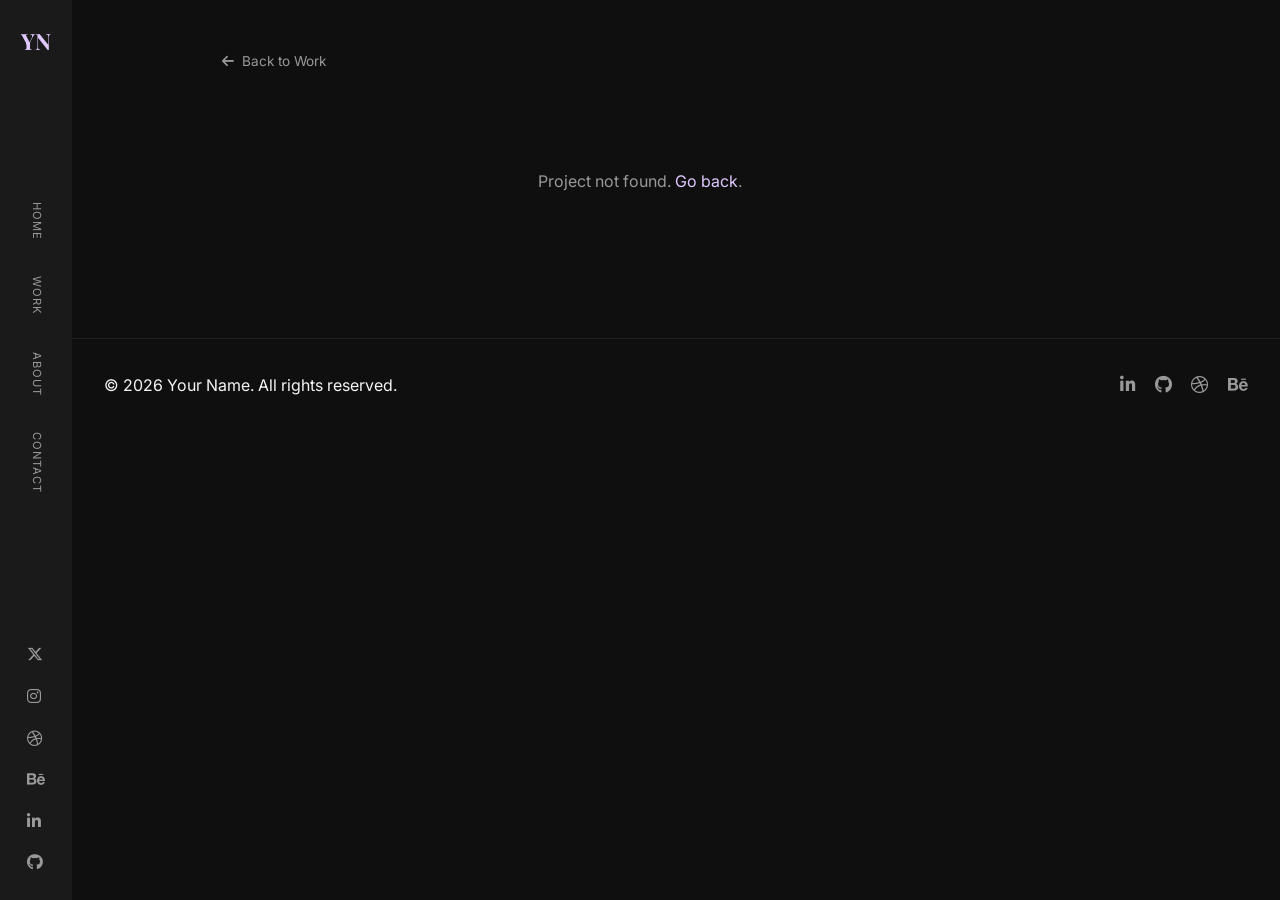
<file: work-detail.html>
<!DOCTYPE html>
<html lang="en">
<head>
  <meta charset="UTF-8" />
  <meta name="viewport" content="width=device-width, initial-scale=1.0" />
  <title>Project Detail — Your Name</title>

  <link href="https://fonts.googleapis.com/css2?family=Playfair+Display:wght@400;700&family=Inter:wght@300;400;500;600&display=swap" rel="stylesheet" />
  <link rel="stylesheet" href="https://cdnjs.cloudflare.com/ajax/libs/font-awesome/6.5.0/css/all.min.css" />
  <link rel="stylesheet" href="css/style.css" />
</head>
<body>

  <!-- ============================================================
       SIDE NAVIGATION (same as index.html)
       ============================================================ -->
  <nav class="side-nav" id="sideNav">
    <div class="side-nav__logo"><span class="logo-text">YN</span></div>
    <ul class="side-nav__links">
      <li><a href="index.html#hero">Home</a></li>
      <li><a href="index.html#work">Work</a></li>
      <li><a href="index.html#about">About</a></li>
      <li><a href="index.html#contact">Contact</a></li>
    </ul>
    <div class="side-nav__social">
      <a href="https://twitter.com/yourhandle" target="_blank" aria-label="Twitter"><i class="fab fa-x-twitter"></i></a>
      <a href="https://instagram.com/yourhandle" target="_blank" aria-label="Instagram"><i class="fab fa-instagram"></i></a>
      <a href="https://dribbble.com/yourhandle" target="_blank" aria-label="Dribbble"><i class="fab fa-dribbble"></i></a>
      <a href="https://behance.net/yourhandle" target="_blank" aria-label="Behance"><i class="fab fa-behance"></i></a>
      <a href="https://linkedin.com/in/yourhandle" target="_blank" aria-label="LinkedIn"><i class="fab fa-linkedin-in"></i></a>
      <a href="https://github.com/yourhandle" target="_blank" aria-label="GitHub"><i class="fab fa-github"></i></a>
    </div>
  </nav>

  <button class="nav-toggle" id="navToggle" aria-label="Toggle menu">
    <span></span><span></span><span></span>
  </button>
  <div class="nav-overlay" id="navOverlay"></div>

  <!-- ============================================================
       PROJECT DETAIL (populated by JS from data/work.json)
       ============================================================ -->
  <main class="detail" id="detail">
    <a href="index.html#work" class="detail__back">
      <i class="fas fa-arrow-left"></i> Back to Work
    </a>

    <div class="detail__content" id="detailContent">
      <!-- Populated by JS -->
      <p class="detail__loading">Loading project…</p>
    </div>
  </main>

  <footer class="footer">
    <div class="footer__inner">
      <p>&copy; 2026 Your Name. All rights reserved.</p>
      <div class="footer__social">
        <a href="https://linkedin.com/in/yourhandle" target="_blank" aria-label="LinkedIn"><i class="fab fa-linkedin-in"></i></a>
        <a href="https://github.com/yourhandle" target="_blank" aria-label="GitHub"><i class="fab fa-github"></i></a>
        <a href="https://dribbble.com/yourhandle" target="_blank" aria-label="Dribbble"><i class="fab fa-dribbble"></i></a>
        <a href="https://behance.net/yourhandle" target="_blank" aria-label="Behance"><i class="fab fa-behance"></i></a>
      </div>
    </div>
  </footer>

  <script src="js/script.js"></script>
</body>
</html>
</file>
<file: css/style.css>
/* ============================================================
   ARTISTFOLIO — PORTFOLIO TEMPLATE
   EDIT: Change brand colors and fonts in :root below
   ============================================================ */

/* ============================================================
   RESET & BASE
   ============================================================ */
*,
*::before,
*::after {
  margin: 0;
  padding: 0;
  box-sizing: border-box;
}

:root {
  /* EDIT: Change these to match your brand */
  --color-bg: #0f0f0f;
  --color-surface: #1a1a1a;
  --color-text: #f5f5f5;
  --color-muted: #999;
  --color-accent: #e0c8ff;
  --color-error: #e74c3c;
  --color-success: #2ecc71;
  --font-heading: 'Playfair Display', serif;
  --font-body: 'Inter', sans-serif;
  --nav-width: 72px;
}

html {
  scroll-behavior: smooth;
}

body {
  font-family: var(--font-body);
  background: var(--color-bg);
  color: var(--color-text);
  line-height: 1.6;
  overflow-x: hidden;
}

img {
  max-width: 100%;
  display: block;
}

a {
  color: inherit;
  text-decoration: none;
}

/* ============================================================
   SIDE NAVIGATION
   ============================================================ */
.side-nav {
  position: fixed;
  top: 0;
  left: 0;
  width: var(--nav-width);
  height: 100vh;
  background: var(--color-surface);
  display: flex;
  flex-direction: column;
  align-items: center;
  justify-content: space-between;
  padding: 1.5rem 0;
  z-index: 1000;
  transition: transform 0.3s ease;
}

.side-nav__logo .logo-text {
  font-family: var(--font-heading);
  font-size: 1.4rem;
  font-weight: 700;
  color: var(--color-accent);
}

.side-nav__links {
  list-style: none;
  display: flex;
  flex-direction: column;
  gap: 1.8rem;
}

.side-nav__links a {
  font-size: 0.7rem;
  text-transform: uppercase;
  letter-spacing: 1px;
  color: var(--color-muted);
  writing-mode: vertical-rl;
  transition: color 0.2s;
}

.side-nav__links a:hover,
.side-nav__links a.active {
  color: var(--color-accent);
}

.side-nav__social {
  display: flex;
  flex-direction: column;
  gap: 1rem;
}

.side-nav__social a {
  font-size: 1rem;
  color: var(--color-muted);
  transition: color 0.2s;
}

.side-nav__social a:hover {
  color: var(--color-accent);
}

/* ============================================================
   MOBILE NAV TOGGLE
   ============================================================ */
.nav-toggle {
  display: none;
  position: fixed;
  top: 1rem;
  left: 1rem;
  z-index: 1100;
  background: none;
  border: none;
  cursor: pointer;
  flex-direction: column;
  gap: 5px;
  padding: 8px;
}

.nav-toggle span {
  display: block;
  width: 24px;
  height: 2px;
  background: var(--color-text);
  transition: 0.3s;
}

.nav-overlay {
  display: none;
  position: fixed;
  inset: 0;
  background: rgba(0, 0, 0, 0.6);
  z-index: 999;
}

.nav-overlay.active {
  display: block;
}

/* ============================================================
   HERO
   ============================================================ */
.hero {
  position: relative;
  height: 100vh;
  display: flex;
  align-items: center;
  justify-content: center;
  margin-left: var(--nav-width);
}

.hero__bg {
  position: absolute;
  inset: 0;
  width: 100%;
  height: 100%;
  object-fit: cover;
}

.hero__overlay {
  position: absolute;
  inset: 0;
  background: rgba(0, 0, 0, 0.5);
}

.hero__content {
  position: relative;
  text-align: center;
  z-index: 1;
}

.hero__name {
  font-family: var(--font-heading);
  font-size: clamp(2.5rem, 8vw, 5rem);
  font-weight: 700;
  margin-bottom: 0.5rem;
}

.hero__tagline {
  font-size: clamp(1rem, 2.5vw, 1.4rem);
  color: var(--color-muted);
  margin-bottom: 1.5rem;
}

.hero__cta {
  display: inline-block;
  padding: 0.75rem 2rem;
  border: 1px solid var(--color-text);
  font-size: 0.85rem;
  text-transform: uppercase;
  letter-spacing: 2px;
  transition: background 0.3s, color 0.3s;
}

.hero__cta:hover {
  background: var(--color-text);
  color: var(--color-bg);
}

/* ============================================================
   SECTION SHARED
   ============================================================ */
.section-title {
  font-family: var(--font-heading);
  font-size: clamp(1.8rem, 4vw, 2.5rem);
  text-align: center;
  margin-bottom: 2.5rem;
}

/* ============================================================
   WORK / GALLERY
   ============================================================ */
.work {
  padding: 5rem 2rem;
  margin-left: var(--nav-width);
}

.work__grid {
  display: grid;
  grid-template-columns: repeat(auto-fill, minmax(280px, 1fr));
  gap: 1.5rem;
  max-width: 1200px;
  margin: 0 auto;
}

.work__card {
  position: relative;
  overflow: hidden;
  cursor: pointer;
  aspect-ratio: 4 / 3;
  border-radius: 6px;
}

.work__card img {
  width: 100%;
  height: 100%;
  object-fit: cover;
  transition: transform 0.4s ease;
}

.work__card:hover img {
  transform: scale(1.05);
}

.work__card-overlay {
  position: absolute;
  inset: 0;
  background: linear-gradient(transparent 30%, rgba(0, 0, 0, 0.85));
  display: flex;
  flex-direction: column;
  justify-content: flex-end;
  padding: 1.25rem;
  opacity: 0;
  transition: opacity 0.3s ease;
}

.work__card:hover .work__card-overlay {
  opacity: 1;
}

.work__card-type {
  display: inline-block;
  font-size: 0.65rem;
  text-transform: uppercase;
  letter-spacing: 1.5px;
  color: var(--color-accent);
  margin-bottom: 0.4rem;
  font-weight: 600;
}

.work__card-title {
  font-family: var(--font-heading);
  font-size: 1.1rem;
  font-weight: 700;
  margin-bottom: 0.3rem;
}

.work__card-desc {
  font-size: 0.8rem;
  color: var(--color-muted);
  line-height: 1.4;
}

/* ============================================================
   ABOUT
   ============================================================ */
.about {
  padding: 5rem 2rem;
  margin-left: var(--nav-width);
  background: var(--color-surface);
}

.about__inner {
  display: grid;
  grid-template-columns: 300px 1fr;
  gap: 3rem;
  max-width: 900px;
  margin: 0 auto;
  align-items: start;
}

.about__photo {
  border-radius: 4px;
  width: 100%;
}

.about__text p {
  color: var(--color-muted);
  margin-bottom: 1rem;
}

/* Tags / Skills */
.about__tags {
  display: flex;
  flex-wrap: wrap;
  gap: 0.5rem;
  margin: 1.5rem 0;
}

.tag {
  display: inline-block;
  padding: 0.3rem 0.75rem;
  background: rgba(224, 200, 255, 0.1);
  border: 1px solid rgba(224, 200, 255, 0.25);
  border-radius: 20px;
  font-size: 0.75rem;
  color: var(--color-accent);
  letter-spacing: 0.5px;
}

/* About social links */
.about__social {
  display: flex;
  flex-wrap: wrap;
  gap: 1rem;
  margin-top: 1.5rem;
}

.about__social a {
  display: inline-flex;
  align-items: center;
  gap: 0.4rem;
  font-size: 0.85rem;
  color: var(--color-muted);
  transition: color 0.2s;
}

.about__social a:hover {
  color: var(--color-accent);
}

.about__social a i {
  font-size: 1.1rem;
}

/* ============================================================
   CONTACT
   ============================================================ */
.contact {
  padding: 5rem 2rem;
  margin-left: var(--nav-width);
  max-width: 600px;
  margin-inline: auto;
}

.contact__note {
  text-align: center;
  margin-bottom: 2rem;
  color: var(--color-muted);
}

.contact__note a {
  color: var(--color-accent);
}

.contact__form {
  display: flex;
  flex-direction: column;
  gap: 1.25rem;
}

.form-group {
  display: flex;
  flex-direction: column;
  gap: 0.35rem;
}

.form-group label {
  font-size: 0.8rem;
  text-transform: uppercase;
  letter-spacing: 1px;
  color: var(--color-muted);
}

.form-group input,
.form-group textarea {
  background: var(--color-surface);
  border: 1px solid #333;
  padding: 0.8rem 1rem;
  color: var(--color-text);
  font-family: var(--font-body);
  font-size: 0.95rem;
  border-radius: 4px;
  transition: border-color 0.2s;
}

.form-group input:focus,
.form-group textarea:focus {
  outline: none;
  border-color: var(--color-accent);
}

.form-group input.invalid,
.form-group textarea.invalid {
  border-color: var(--color-error);
}

.form-group input.valid,
.form-group textarea.valid {
  border-color: var(--color-success);
}

.form-error {
  font-size: 0.78rem;
  color: var(--color-error);
  min-height: 1em;
}

.form-group--submit {
  flex-direction: row;
  align-items: center;
  gap: 1rem;
}

.form-status {
  font-size: 0.85rem;
  color: var(--color-muted);
}

.form-status.success { color: var(--color-success); }
.form-status.error   { color: var(--color-error); }

/* Button + spinner */
.btn {
  align-self: flex-start;
  padding: 0.75rem 2rem;
  background: var(--color-accent);
  color: var(--color-bg);
  border: none;
  font-weight: 600;
  font-size: 0.9rem;
  cursor: pointer;
  border-radius: 4px;
  transition: opacity 0.2s;
  display: inline-flex;
  align-items: center;
  gap: 0.5rem;
}

.btn:hover {
  opacity: 0.85;
}

.btn:disabled {
  opacity: 0.6;
  cursor: not-allowed;
}

.btn__spinner {
  display: none;
  width: 16px;
  height: 16px;
  border: 2px solid transparent;
  border-top-color: currentColor;
  border-radius: 50%;
  animation: spin 0.6s linear infinite;
}

.btn.loading .btn__label   { display: none; }
.btn.loading .btn__spinner { display: inline-block; }

@keyframes spin {
  to { transform: rotate(360deg); }
}

/* ============================================================
   FOOTER
   ============================================================ */
.footer {
  padding: 2rem;
  margin-left: var(--nav-width);
  border-top: 1px solid #222;
}

.footer__inner {
  display: flex;
  justify-content: space-between;
  align-items: center;
  max-width: 1200px;
  margin: 0 auto;
  flex-wrap: wrap;
  gap: 1rem;
}

.footer__social {
  display: flex;
  gap: 1.2rem;
}

.footer__social a {
  font-size: 1.1rem;
  color: var(--color-muted);
  transition: color 0.2s;
}

.footer__social a:hover {
  color: var(--color-accent);
}

/* ============================================================
   LIGHTBOX – ENHANCED
   ============================================================ */
.lightbox {
  display: none;
  position: fixed;
  inset: 0;
  background: rgba(0, 0, 0, 0.95);
  z-index: 2000;
  align-items: center;
  justify-content: center;
  flex-direction: column;
}

.lightbox.active {
  display: flex;
}

.lightbox__img {
  max-width: 90vw;
  max-height: 80vh;
  object-fit: contain;
  border-radius: 4px;
  touch-action: pan-y;
}

.lightbox__controls {
  position: absolute;
  top: 1.5rem;
  right: 1.5rem;
  display: flex;
  gap: 0.75rem;
}

.lightbox__controls button {
  background: rgba(255, 255, 255, 0.1);
  border: 1px solid rgba(255, 255, 255, 0.2);
  color: #fff;
  font-size: 1.1rem;
  width: 40px;
  height: 40px;
  border-radius: 50%;
  cursor: pointer;
  display: flex;
  align-items: center;
  justify-content: center;
  transition: background 0.2s;
}

.lightbox__controls button:hover {
  background: rgba(255, 255, 255, 0.25);
}

.lightbox__close {
  position: absolute;
  top: 1.5rem;
  left: 1.5rem;
  background: none;
  border: none;
  color: #fff;
  font-size: 2rem;
  cursor: pointer;
  padding: 0.5rem;
  transition: color 0.2s;
}

.lightbox__close:hover {
  color: var(--color-accent);
}

.lightbox__prev,
.lightbox__next {
  position: absolute;
  background: none;
  border: none;
  color: #fff;
  font-size: 2.5rem;
  cursor: pointer;
  padding: 0.5rem;
  transition: color 0.2s;
}

.lightbox__prev:hover,
.lightbox__next:hover {
  color: var(--color-accent);
}

.lightbox__prev {
  left: 1rem;
  top: 50%;
  transform: translateY(-50%);
}

.lightbox__next {
  right: 1rem;
  top: 50%;
  transform: translateY(-50%);
}

.lightbox__caption {
  position: absolute;
  bottom: 1.5rem;
  left: 50%;
  transform: translateX(-50%);
  font-size: 0.9rem;
  color: var(--color-muted);
  text-align: center;
  max-width: 80vw;
}

.lightbox__counter {
  position: absolute;
  top: 1.5rem;
  left: 50%;
  transform: translateX(-50%);
  font-size: 0.8rem;
  color: var(--color-muted);
}

.lightbox:fullscreen {
  background: #000;
}

.lightbox:fullscreen .lightbox__img {
  max-width: 100vw;
  max-height: 100vh;
  object-fit: contain;
}

/* ============================================================
   WORK DETAIL PAGE
   ============================================================ */
.detail {
  margin-left: var(--nav-width);
  padding: 3rem 2rem 5rem;
  max-width: 900px;
  margin-inline: auto;
}

.detail__back {
  display: inline-flex;
  align-items: center;
  gap: 0.5rem;
  font-size: 0.85rem;
  color: var(--color-muted);
  margin-bottom: 2rem;
  transition: color 0.2s;
}

.detail__back:hover {
  color: var(--color-accent);
}

.detail__hero {
  border-radius: 8px;
  overflow: hidden;
  margin-bottom: 2.5rem;
}

.detail__hero img {
  width: 100%;
  max-height: 500px;
  object-fit: cover;
}

.detail__type {
  display: inline-block;
  font-size: 0.7rem;
  text-transform: uppercase;
  letter-spacing: 1.5px;
  color: var(--color-accent);
  font-weight: 600;
  margin-bottom: 0.5rem;
}

.detail__title {
  font-family: var(--font-heading);
  font-size: clamp(1.8rem, 4vw, 2.8rem);
  margin-bottom: 1rem;
}

.detail__desc {
  color: var(--color-muted);
  font-size: 1.05rem;
  line-height: 1.7;
  margin-bottom: 2rem;
}

.detail__meta {
  display: flex;
  gap: 2.5rem;
  margin-bottom: 2rem;
  flex-wrap: wrap;
}

.detail__meta-item {
  display: flex;
  flex-direction: column;
  gap: 0.2rem;
}

.detail__meta-label {
  font-size: 0.7rem;
  text-transform: uppercase;
  letter-spacing: 1px;
  color: var(--color-muted);
}

.detail__tags {
  display: flex;
  flex-wrap: wrap;
  gap: 0.5rem;
  margin-bottom: 2rem;
}

.detail__link {
  margin-top: 1rem;
}

.detail__loading {
  text-align: center;
  color: var(--color-muted);
  padding: 4rem 0;
}

.detail__loading a {
  color: var(--color-accent);
}

/* ============================================================
   RESPONSIVE BREAKPOINTS
   ============================================================ */
@media (max-width: 768px) {
  .side-nav {
    transform: translateX(-100%);
  }

  .side-nav.open {
    transform: translateX(0);
  }

  .nav-toggle {
    display: flex;
  }

  .hero,
  .work,
  .about,
  .contact,
  .footer,
  .detail {
    margin-left: 0;
  }

  .about__inner {
    grid-template-columns: 1fr;
    text-align: center;
  }

  .about__photo {
    max-width: 250px;
    margin: 0 auto;
  }

  .about__tags,
  .about__social {
    justify-content: center;
  }

  .footer__inner {
    flex-direction: column;
    text-align: center;
  }

  .detail__meta {
    gap: 1.5rem;
  }

  .lightbox__prev { left: 0.25rem; font-size: 2rem; }
  .lightbox__next { right: 0.25rem; font-size: 2rem; }
}

@media (max-width: 480px) {
  .work__grid {
    grid-template-columns: 1fr;
  }

  .form-group--submit {
    flex-direction: column;
    align-items: flex-start;
  }
}
</file>
